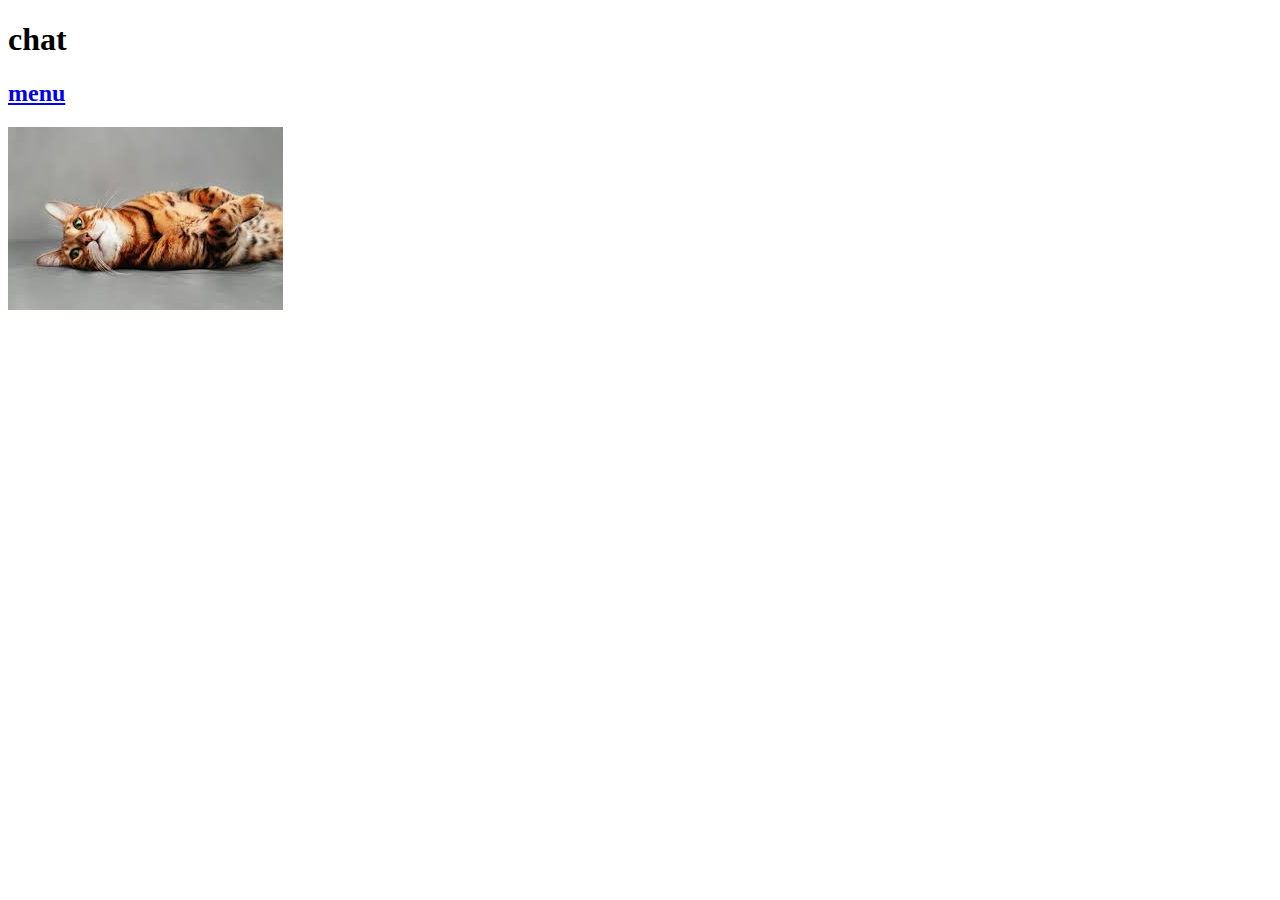
<file: cats/chat-1.html>
<!DOCTYPE html>
<html lang="en">
<head>
    <meta charset="UTF-8">
    <meta name="viewport" content="width=device-width, initial-scale=1.0">
    <title>chat 1</title>
</head>
<body>
    <h1>chat</h1>
    <li><a href="index.html"><h2>menu</h2></a>
        <!-- ul>li*2>a[href=menu-$.html]{menu $} -->
    <img src="../cats/chat-1.jfif" alt="chat-1">
</body>
</html>
</file>
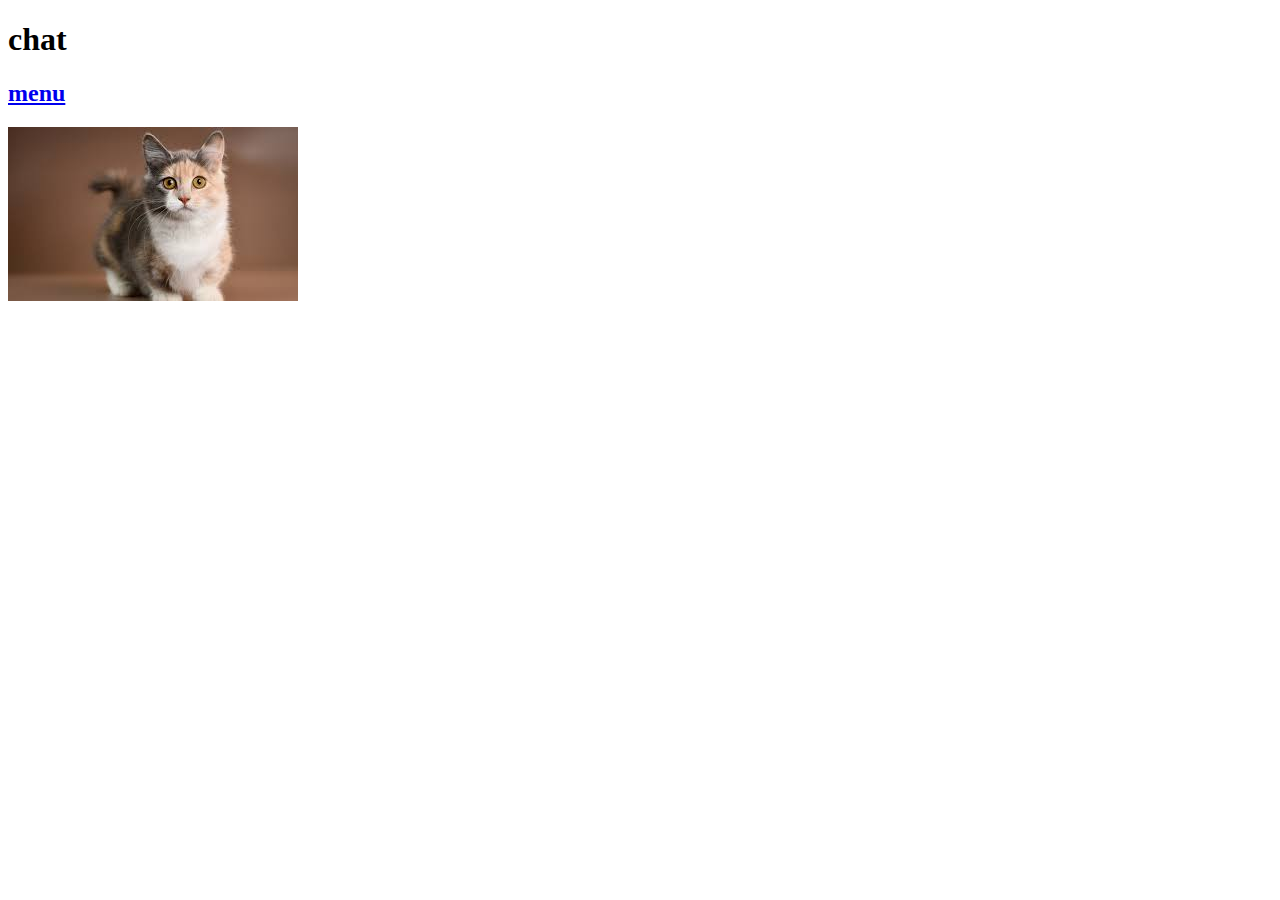
<file: cats/chat-2.html>
<!DOCTYPE html>
<html lang="en">
<head>
    <meta charset="UTF-8">
    <meta name="viewport" content="width=device-width, initial-scale=1.0">
    <title>chat 2</title>
</head>
<body>
    <h1>chat</h1>
    <li><a href="index.html"><h2>menu</h2></a>
        <!-- ul>li*2>a[href=menu-$.html]{menu $} -->
    <img src="../cats/chat-2.jfif" alt="chat-2">
</body>
</html>
</file>
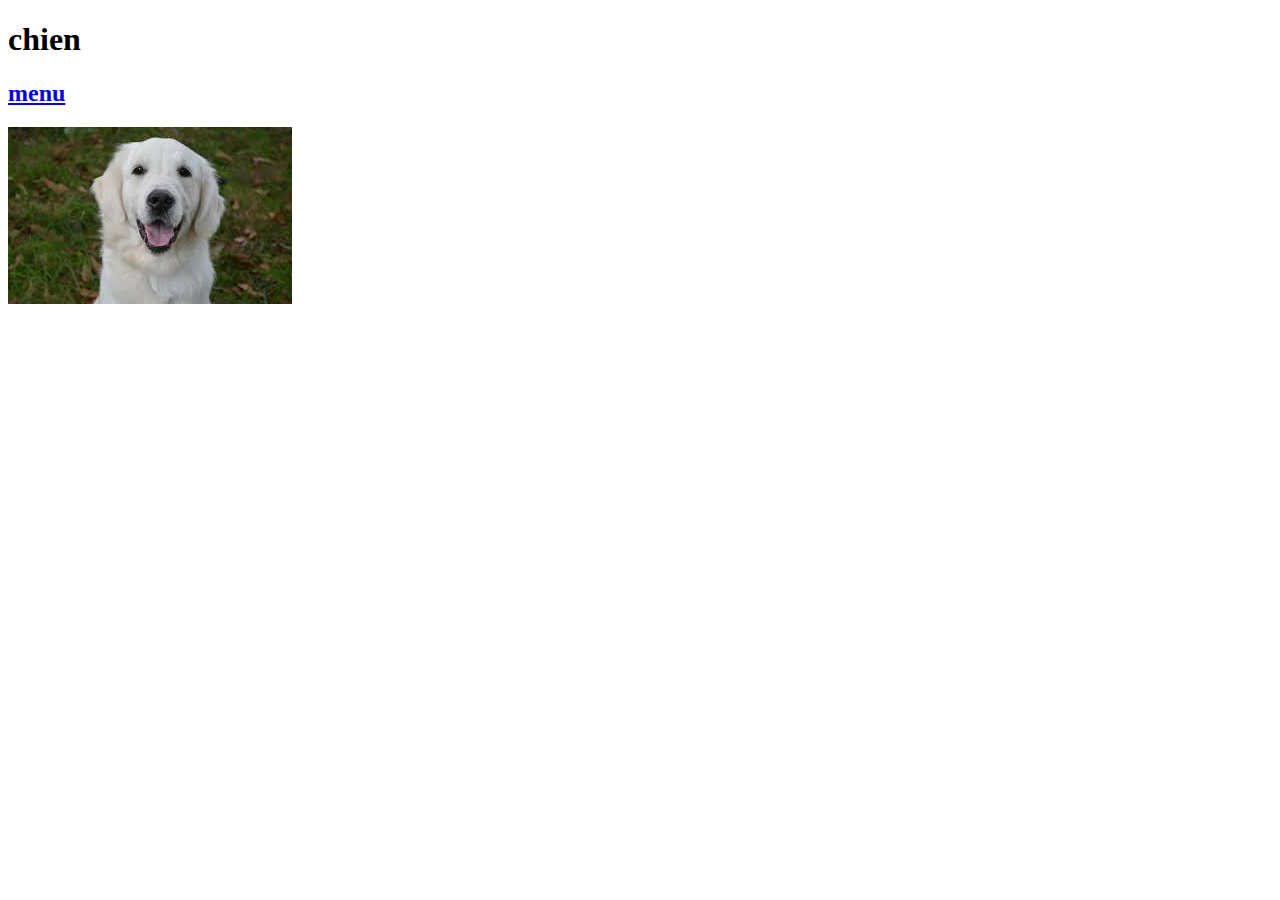
<file: cats/chien-1.html>
<!DOCTYPE html>
<html lang="en">
<head>
    <meta charset="UTF-8">
    <meta name="viewport" content="width=device-width, initial-scale=1.0">
    <title>chien 1</title>
</head>
<body>
    <h1>chien</h1>
    <li><a href="index.html"><h2>menu</h2></a>
        <!-- ul>li*2>a[href=menu-$.html]{menu $} -->
    <img src="../cats/chien-1.jfif" alt="chien-1">
</body>
</html>
</file>
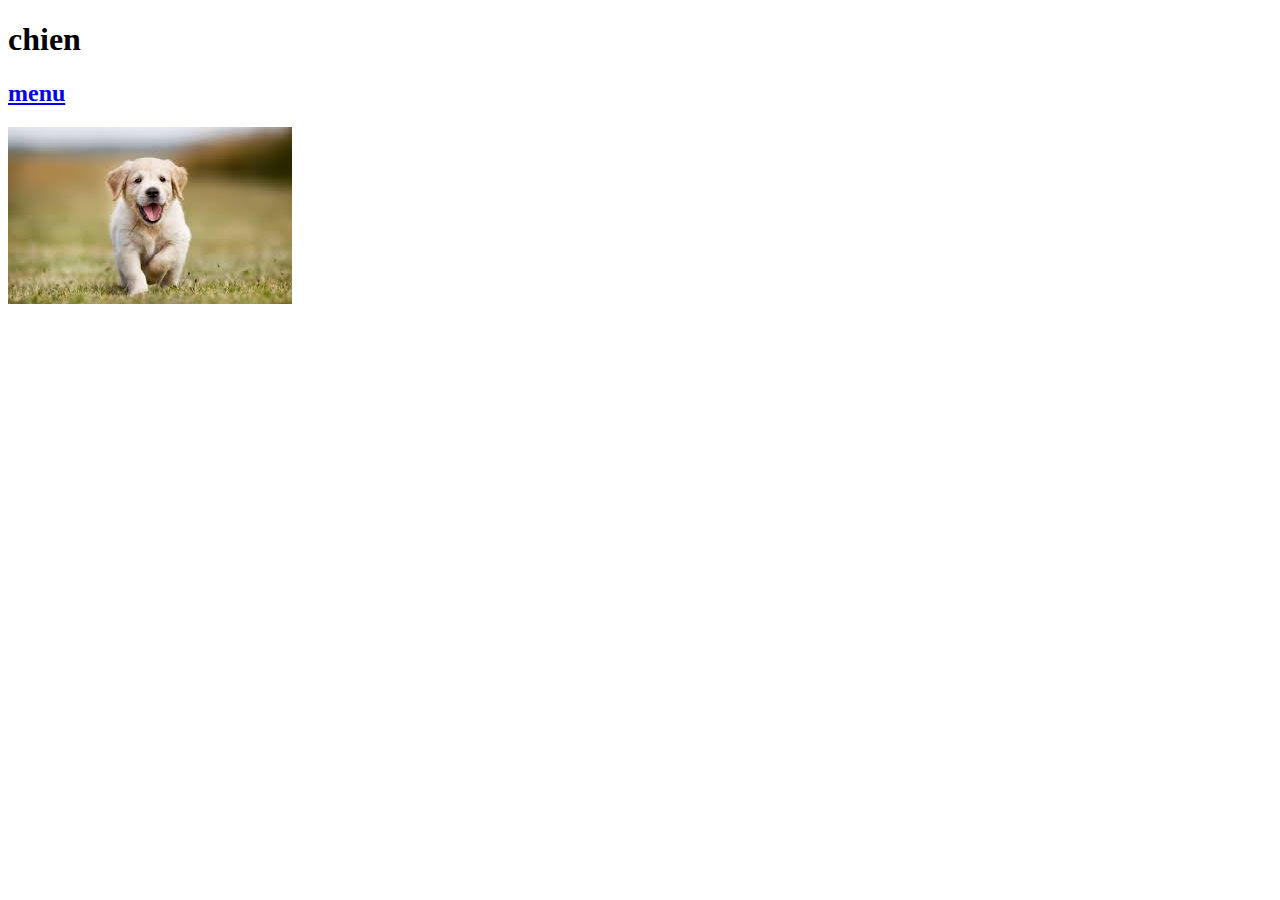
<file: cats/chien-2.html>
<!DOCTYPE html>
<html lang="en">
<head>
    <meta charset="UTF-8">
    <meta name="viewport" content="width=device-width, initial-scale=1.0">
    <title>chien 2</title>
</head>
<body>
    <h1>chien</h1>
    <li><a href="index.html"><h2>menu</h2></a>
        <!-- ul>li*2>a[href=menu-$.html]{menu $} -->
    <img src="../cats/chien-2.jfif" alt="chien-2">
</body>
</html>
</file>
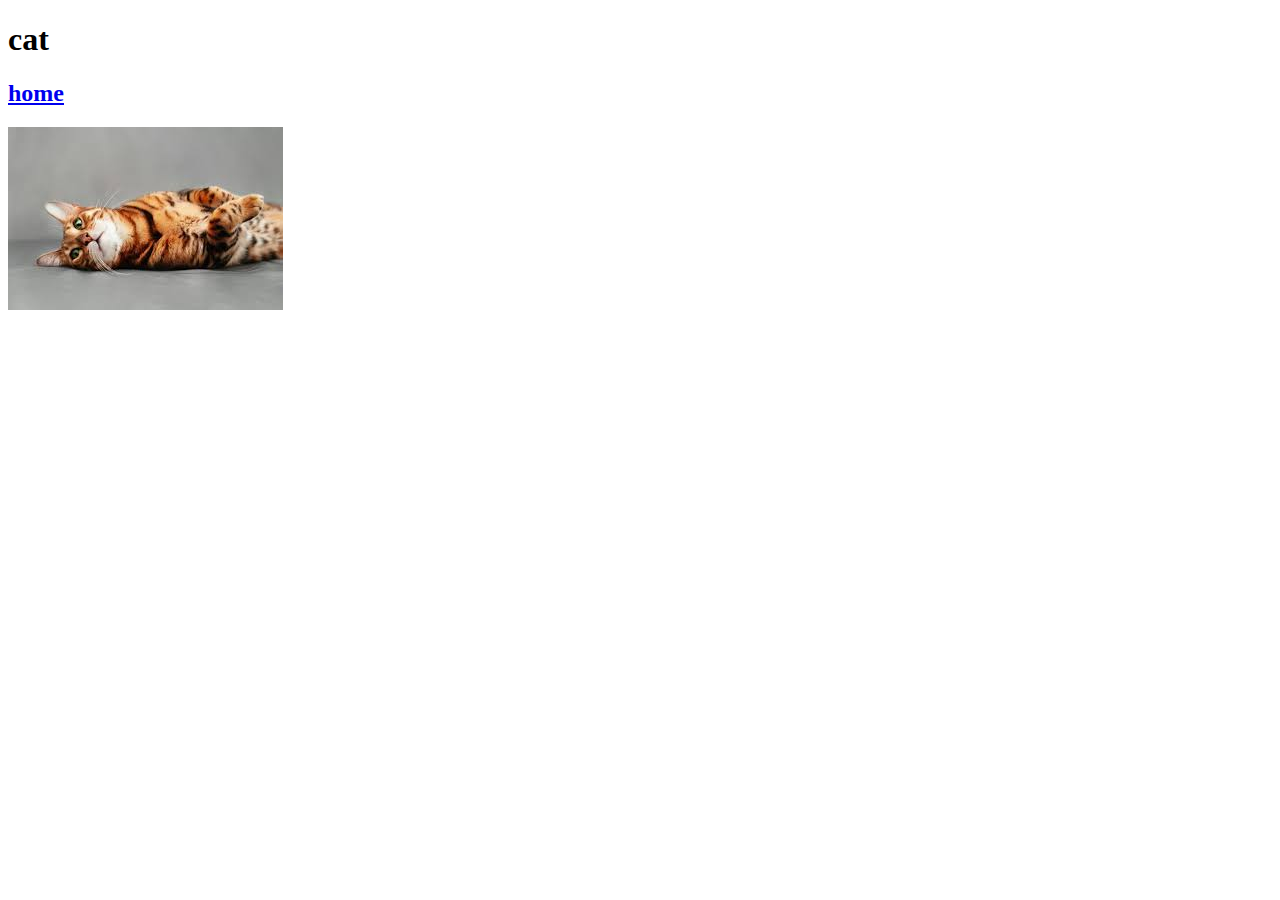
<file: cats/en/chat-1.html>
<!DOCTYPE html>
<html lang="en">
<head>
    <meta charset="UTF-8">
    <meta name="viewport" content="width=device-width, initial-scale=1.0">
    <title>cat 1</title>
</head>
<body>
    <h1>cat</h1>
    <li><a href="index.html"><h2>home</h2></a>
        <!-- ul>li*2>a[href=menu-$.html]{menu $} -->
    <img src="../en/chat-1.jfif" alt="chat-1">
</body>
</html>
</file>
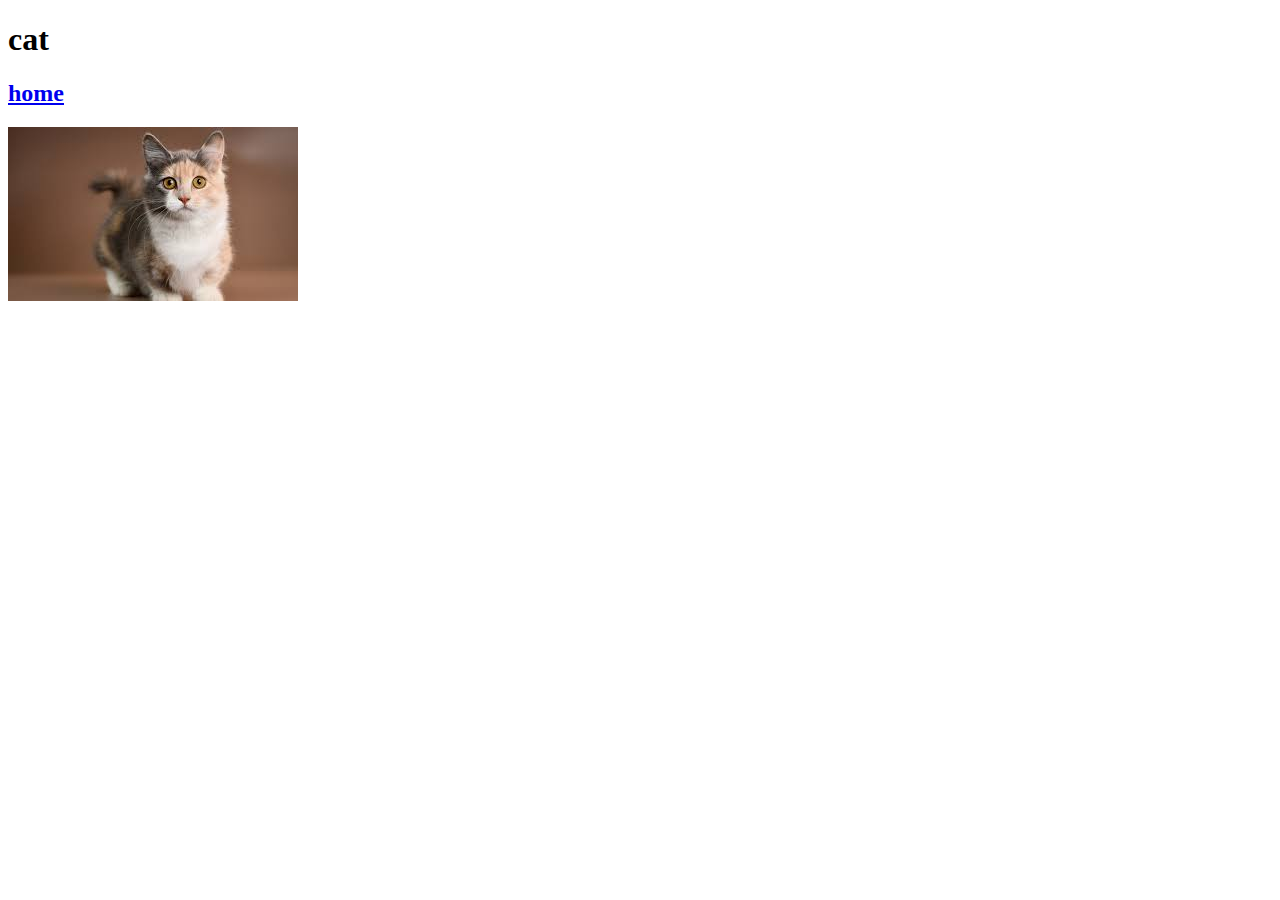
<file: cats/en/chat-2.html>
<!DOCTYPE html>
<html lang="en">
<head>
    <meta charset="UTF-8">
    <meta name="viewport" content="width=device-width, initial-scale=1.0">
    <title>cat 2</title>
</head>
<body>
    <h1>cat</h1>
    <li><a href="index.html"><h2>home</h2></a>
        <!-- ul>li*2>a[href=menu-$.html]{menu $} -->
    <img src="../en/chat-2.jfif" alt="chat-2">
</body>
</html>
</file>
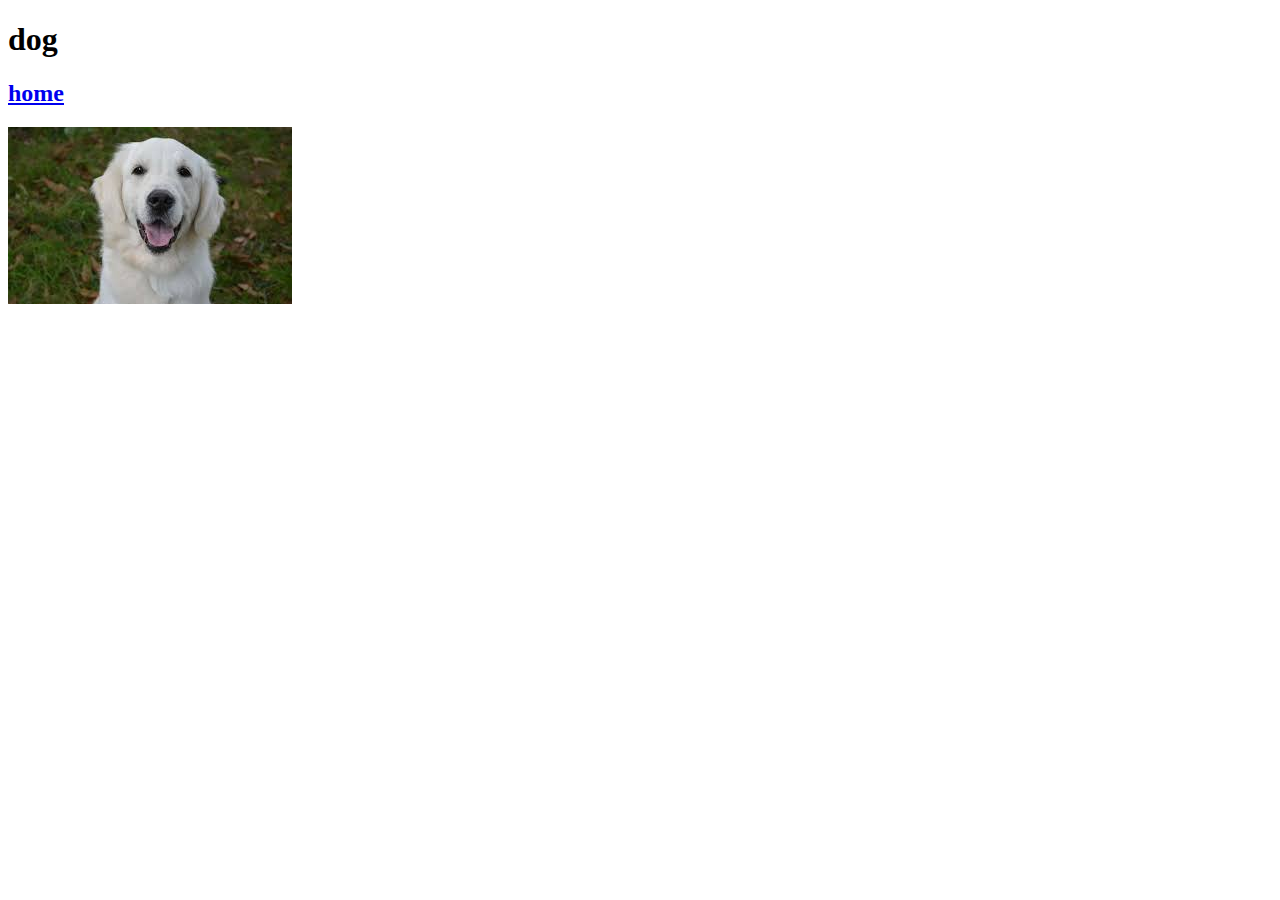
<file: cats/en/chien-1.html>
<!DOCTYPE html>
<html lang="en">
<head>
    <meta charset="UTF-8">
    <meta name="viewport" content="width=device-width, initial-scale=1.0">
    <title>dog 1</title>
</head>
<body>
    <h1>dog</h1>
    <li><a href="index.html"><h2>home</h2></a>
        <!-- ul>li*2>a[href=menu-$.html]{menu $} -->
    <img src="../en/chien-1.jfif" alt="chien-1">
</body>
</html>
</file>
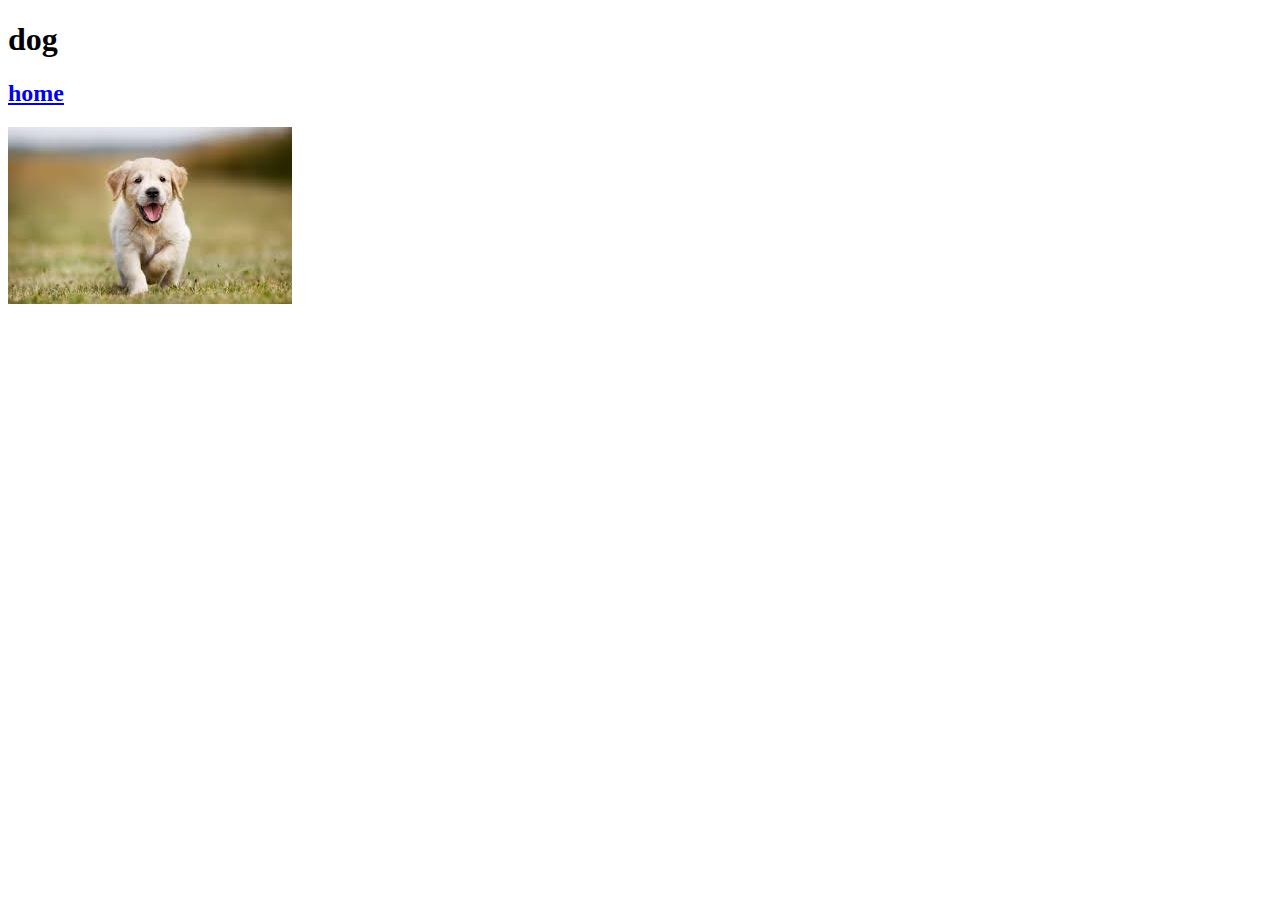
<file: cats/en/chien-2.html>
<!DOCTYPE html>
<html lang="en">
<head>
    <meta charset="UTF-8">
    <meta name="viewport" content="width=device-width, initial-scale=1.0">
    <title>dog 2</title>
</head>
<body>
    <h1>dog</h1>
    <li><a href="index.html"><h2>home</h2></a>
        <!-- ul>li*2>a[href=menu-$.html]{menu $} -->
    <img src="../en/chien-2.jfif" alt="chien-2">
</body>
</html>
</file>
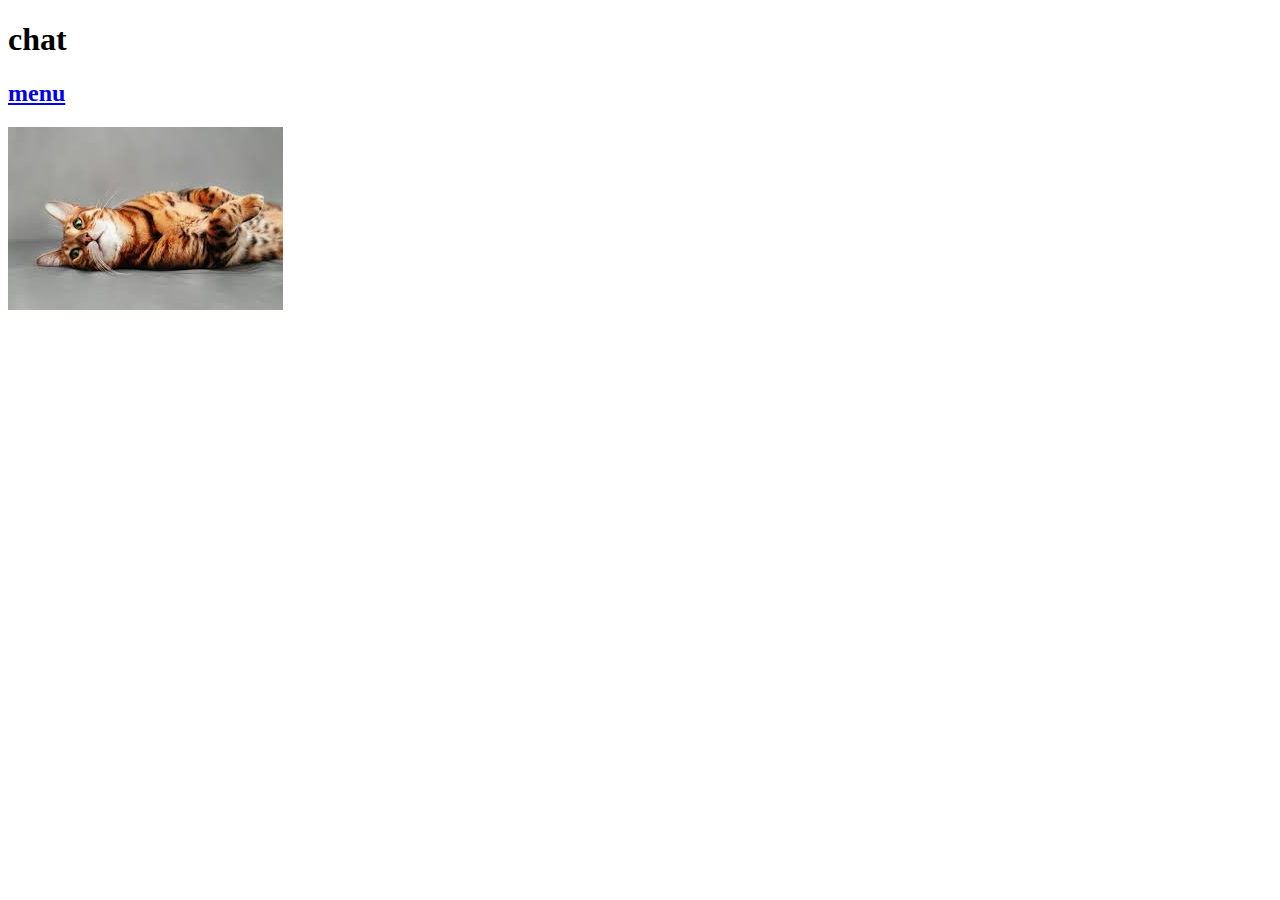
<file: cats/fr/chat-1.html>
<!DOCTYPE html>
<html lang="en">
<head>
    <meta charset="UTF-8">
    <meta name="viewport" content="width=device-width, initial-scale=1.0">
    <title>chat 1</title>
</head>
<body>
    <h1>chat</h1>
    <li><a href="index.html"><h2>menu</h2></a>
        <!-- ul>li*2>a[href=menu-$.html]{menu $} -->
    <img src="../fr/chat-1.jfif" alt="chat-1">
</body>
</html>
</file>
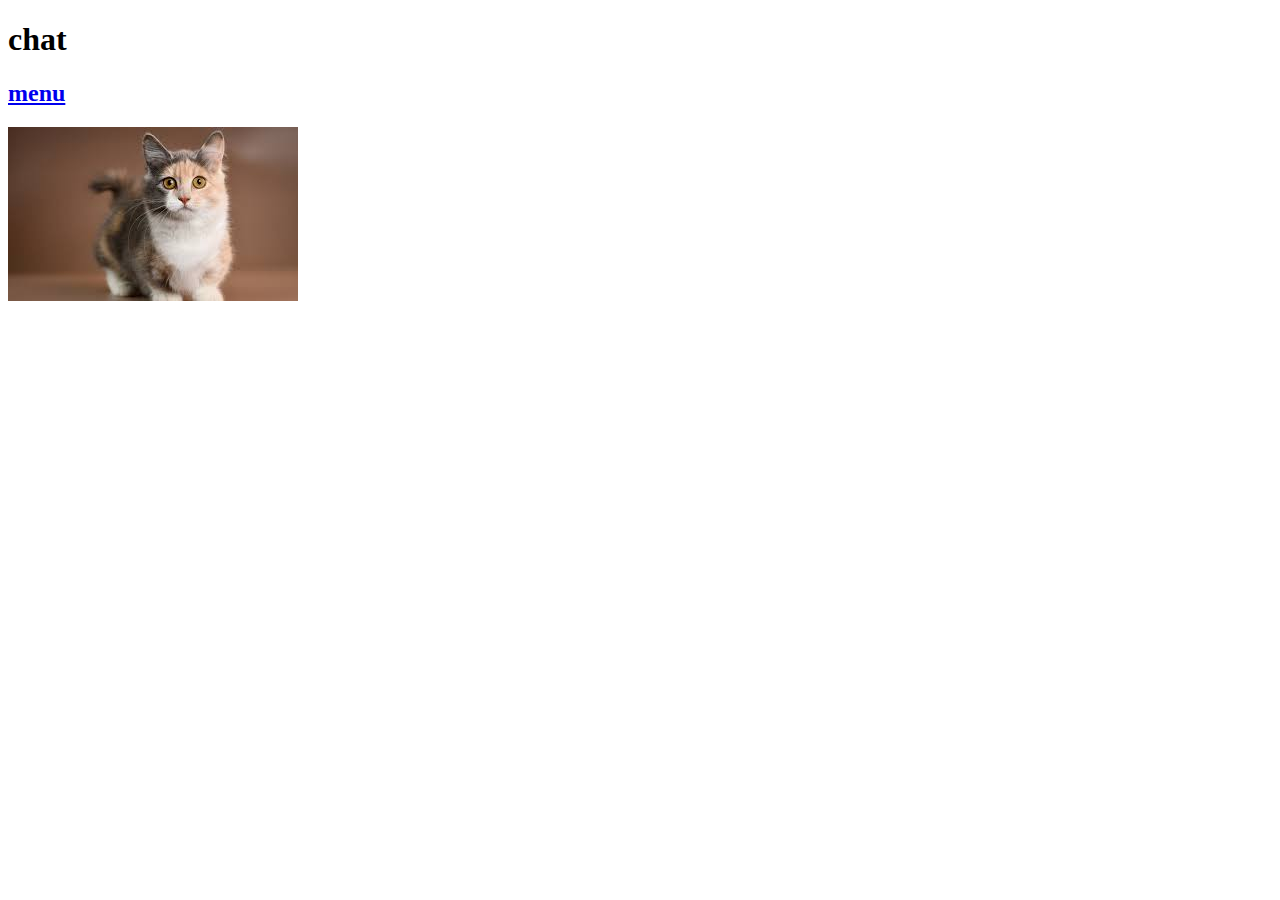
<file: cats/fr/chat-2.html>
<!DOCTYPE html>
<html lang="en">
<head>
    <meta charset="UTF-8">
    <meta name="viewport" content="width=device-width, initial-scale=1.0">
    <title>chat 2</title>
</head>
<body>
    <h1>chat</h1>
    <li><a href="index.html"><h2>menu</h2></a>
        <!-- ul>li*2>a[href=menu-$.html]{menu $} -->
    <img src="../fr/chat-2.jfif" alt="chat-2">
</body>
</html>
</file>
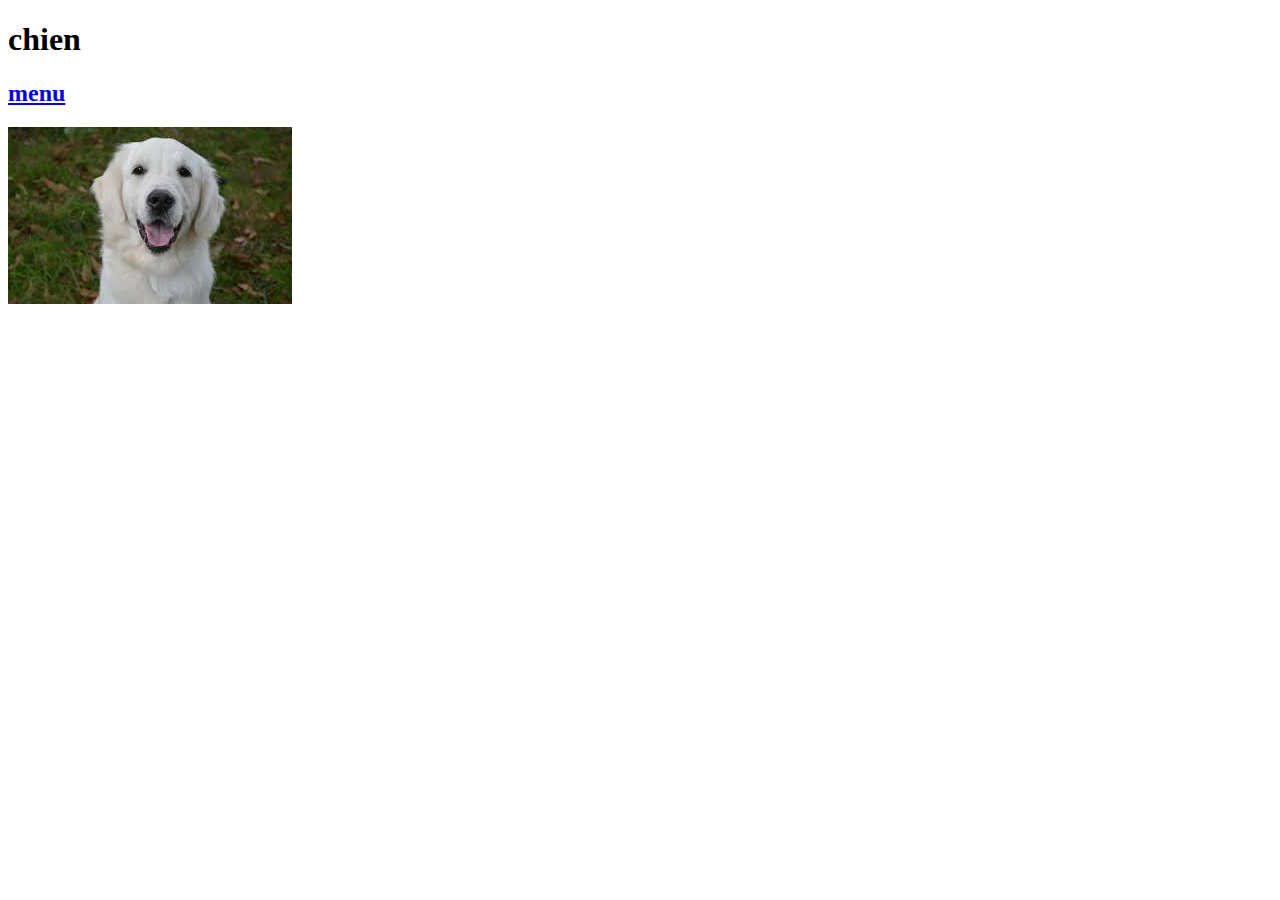
<file: cats/fr/chien-1.html>
<!DOCTYPE html>
<html lang="en">
<head>
    <meta charset="UTF-8">
    <meta name="viewport" content="width=device-width, initial-scale=1.0">
    <title>chien 1</title>
</head>
<body>
    <h1>chien</h1>
    <li><a href="index.html"><h2>menu</h2></a>
        <!-- ul>li*2>a[href=menu-$.html]{menu $} -->
    <img src="../fr/chien-1.jfif" alt="chien-1">
</body>
</html>
</file>
